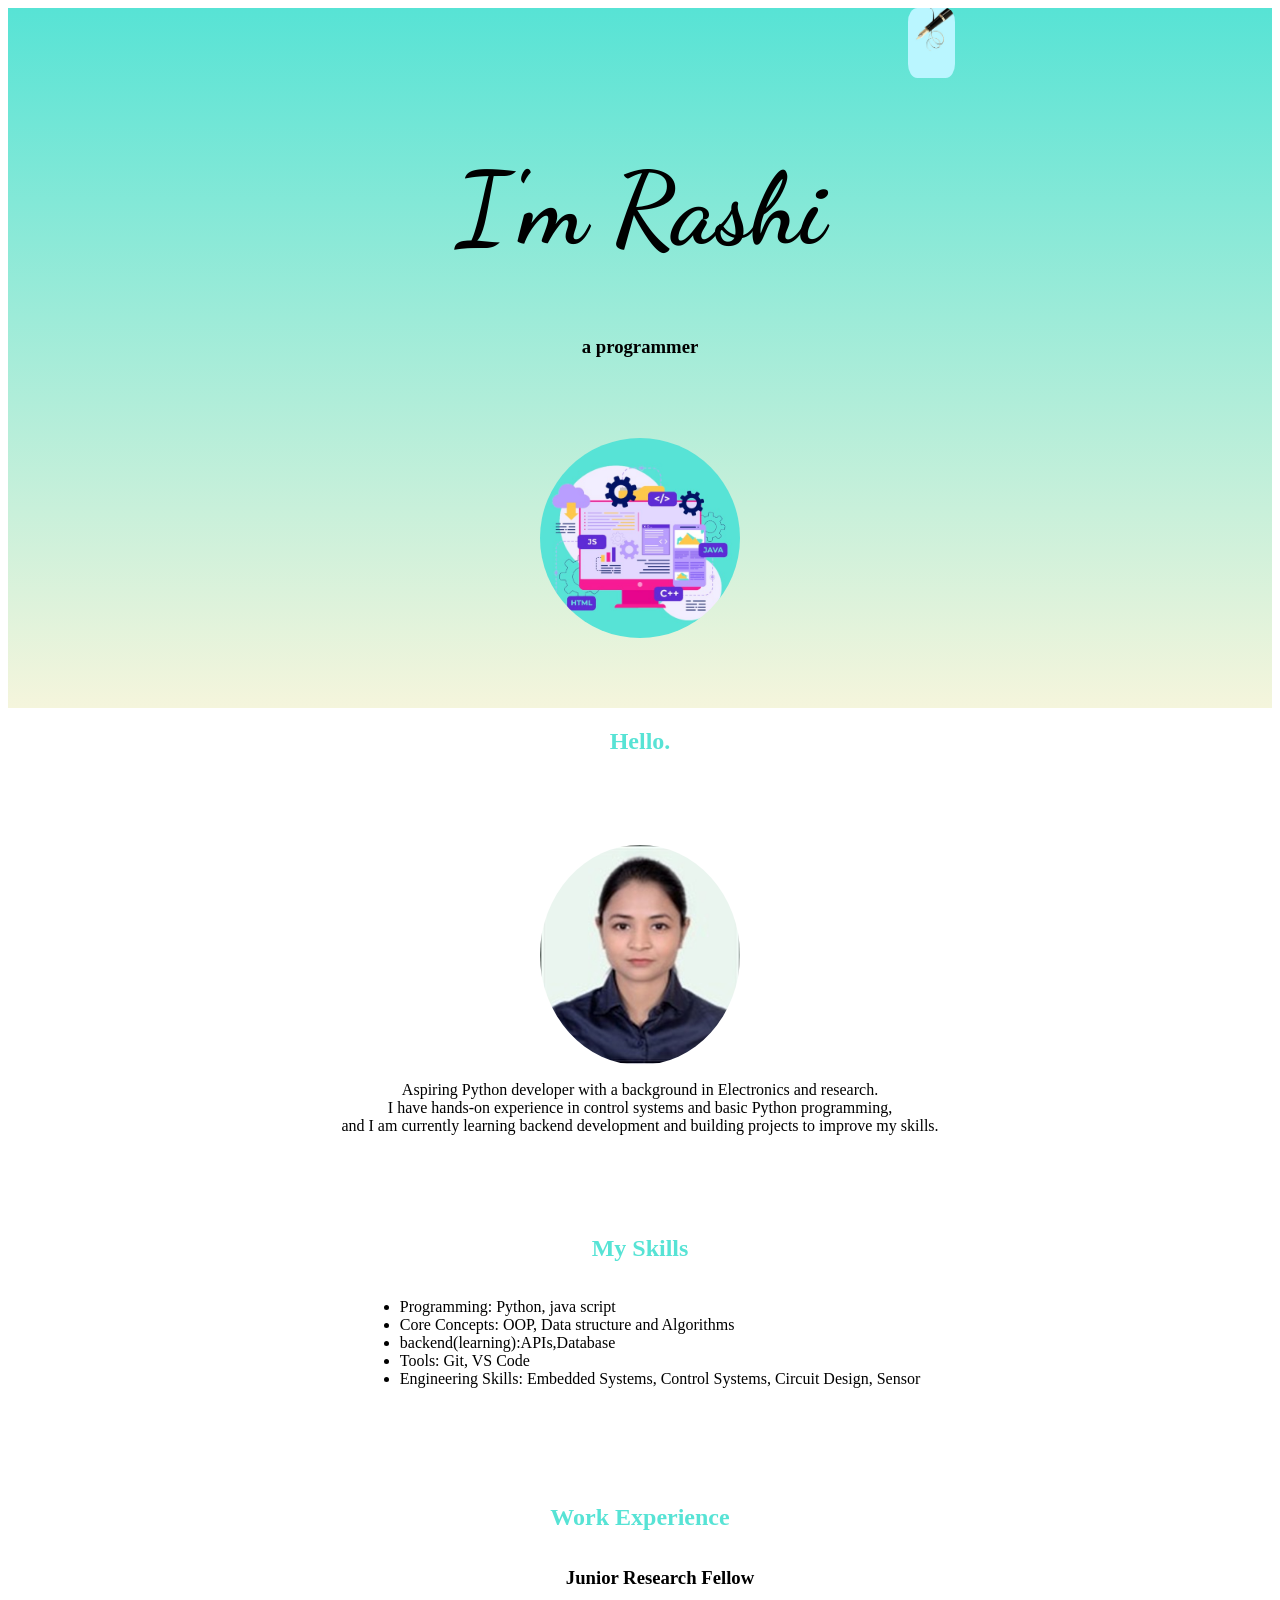
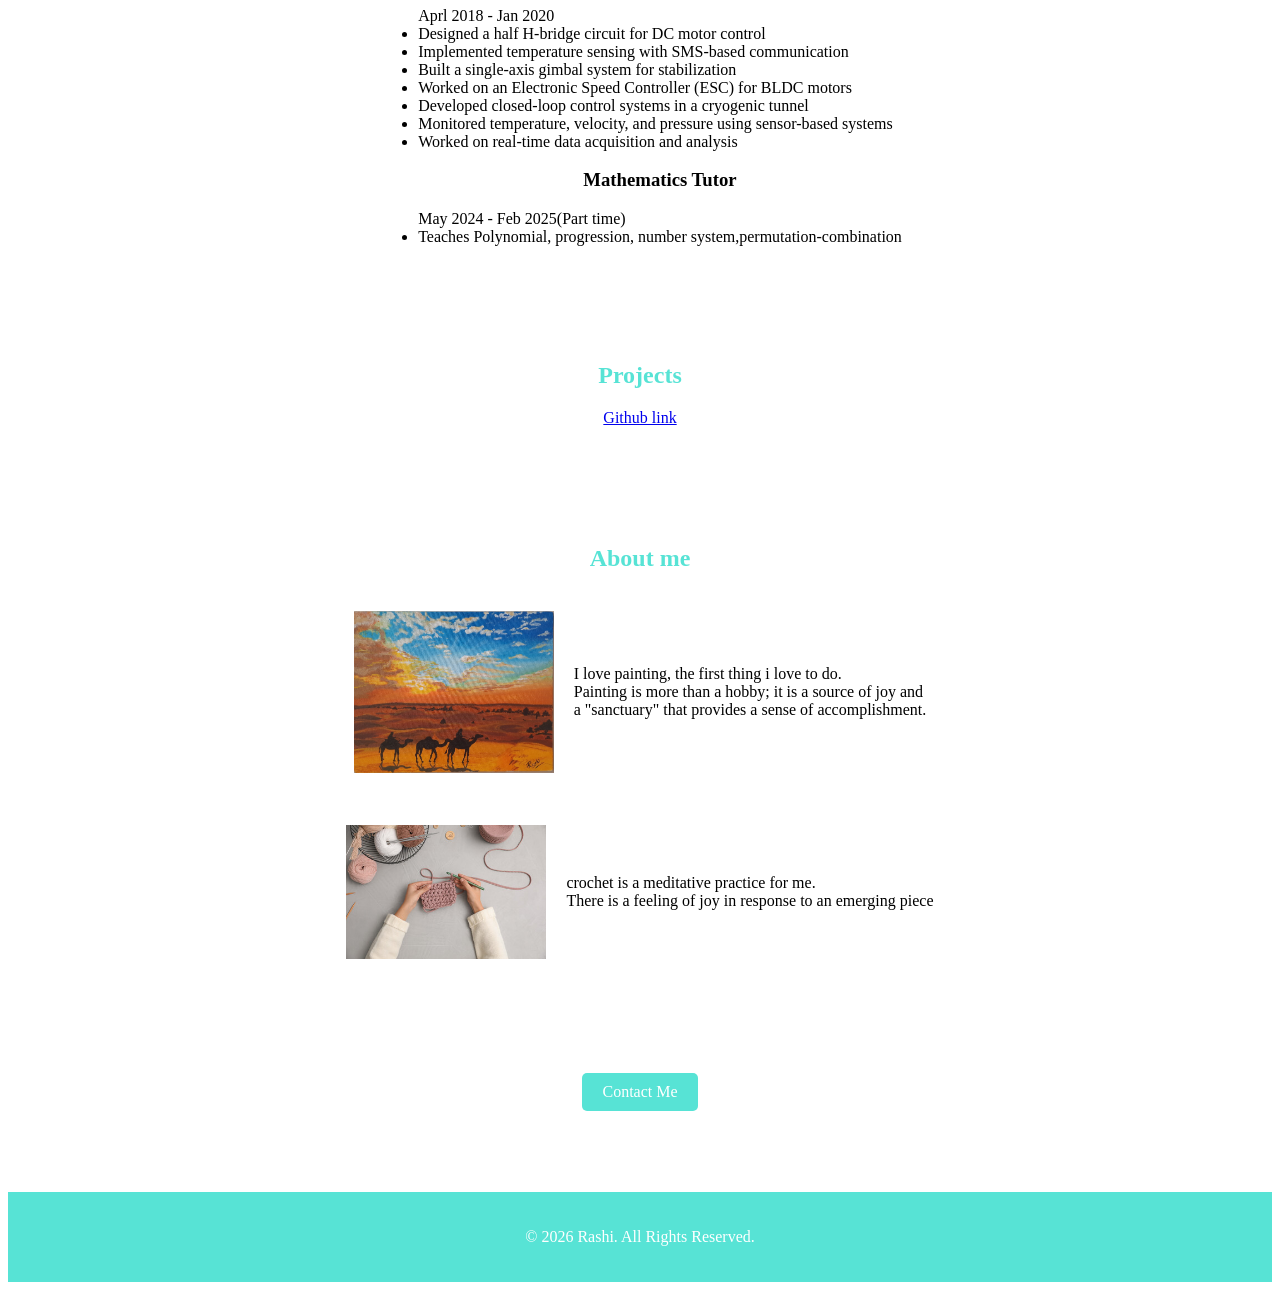
<file: index.html>
<!DOCTYPE html>
<html lang="en">

    <head>
    <meta charset="UTF-8">
    
    <title>Resume Website</title>
    <link rel="stylesheet" href="./style.css"/>

  <link rel="preconnect" href="https://fonts.googleapis.com">
<link rel="preconnect" href="https://fonts.gstatic.com" crossorigin>
<link href="https://fonts.googleapis.com/css2?family=Caveat:wght@400..700&family=Dancing+Script:wght@400..700&family=Libre+Baskerville:ital,wght@0,400..700;1,400..700&family=Mea+Culpa&display=swap" rel="stylesheet">
</head>

    <body>
        
            <div class="section name">
            <img src="./images/penp.jpg" alt="laptop" height="70px" class="pen"/>
            <h1> I'm Rashi </h1>
            <h3> a programmer </h3>
            <img src="./images/laptop1.jpg" alt="laptop" height="150px" class="laptop1"/>
            </div>

            <div class="page">
            <h2 >Hello.</h2>
            <div class=" section intro" >
                <img src="./images/pic.jpg" alt="my_photo" height="150px" class="photo"/>
                
                <p style="text-align: center;" > 
                    Aspiring Python developer with a background in Electronics and research.<br> I have hands-on experience in control systems and basic Python programming,<br> and I am currently learning backend development and building projects to improve my skills.

                </p>
            </div>
            </div>

            
            <div class="page">
            <h2>My Skills</h2>
            <div class="section skills" > 
                
                
                <ul >
                    <li>Programming: Python, java script</li>
                    <li>Core Concepts: OOP, Data structure and Algorithms</li>
                    <li>backend(learning):APIs,Database</li>

                    <li>Tools: Git, VS Code</li>
                    <li>Engineering Skills: Embedded Systems, Control Systems, Circuit Design, Sensor</li>
                
                </ul>

            </div>
            </div>

            <div class="page">
            <h2>Work Experience</h2>
            <div class="section experience">
            
            <ul>
            <h3>Junior Research Fellow</h3>
            Aprl 2018 - Jan 2020
            
                <li>Designed a half H-bridge circuit for DC motor control</li>
                <li>Implemented temperature sensing with SMS-based communication</li>
                <li>Built a single-axis gimbal system for stabilization</li>
                <li>Worked on an Electronic Speed Controller (ESC) for BLDC motors</li>
                <li>Developed closed-loop control systems in a cryogenic tunnel</li>
                <li>Monitored temperature, velocity, and pressure using sensor-based systems</li>
                <li>Worked on real-time data acquisition and analysis</li>
            <br>
            <h3>Mathematics Tutor</h3>
            May 2024 -  Feb 2025(Part time)
            
                <li>Teaches Polynomial, progression, number system,permutation-combination</li>            
            
            </ul>
            </div>
            </div>


            <div class="page">
            <h2> Projects</h2>
            <div class="section project">
                <a href="https://rashi99-kap.github.io/html.resume/"> Github link</a>
            </div> <br>
            </div>

            
            <h2> About me</h2>

            <div class="centered-container">
                <img src="./images/painting.jpg" alt="painting" class="side-image">
                <p class="side-text">I love painting, the first thing i love to do.<br> Painting is more than a hobby; it is a source of joy and<br> a "sanctuary" that provides a sense of accomplishment.</p>
            </div>
            
            <div class="centered-container">
                 <img src="./images/crochet.jpg" alt="crochet" class="side-image">
                <p class="side-text">crochet is a meditative practice for me. <br>There is a feeling of joy in response to an emerging piece</p>
               
            </div>
            

        <div class="centered-container">
            <a href="./public/contact.html" class="contact-button">Contact Me</a>
        </div>

        <footer>

            <p>&copy; 2026 Rashi. All Rights Reserved.</p>
        </footer>
            
                
        
    </body>
   

</html>
</file>
<file: style.css>
.container{
    display: flex;
    flex-direction: column;
   
    justify-content: center;
}


.name{
    background: linear-gradient(#57e3d5, beige);  

    height: 700px;
    width: 100%;
}
h1 {
    text-align: center;
    font-size: 100px;
    font-family: "Dancing Script", cursive;
    font-optical-sizing: auto;
    font-weight: <weight>;
     font-style: normal;
     
}
h3 {
    text-align: center;
    margin-top: 0 ;
}
.laptop1{
    width: 200px;
    height: 200px;
    border-radius: 50%;
    display: block;
    margin-left: auto;
    margin-right: auto;
    margin-top: 80px;
}
.pen{
    background-color: #57e3d5;
    margin-left: 900px;
    border-radius: 20%;
    
}
.photo{
    width: 200px;
    height: 220px;
    border-radius: 50%;
    display: block;
    margin-left: auto;
    margin-right: auto;
    margin-top: 90px;
}
h2 {
    text-align: center;
    color: #57e3d5;
}

.section{
    gap: 250px
}

.page {
    
    margin-bottom: 100px;
}
.skills{
  
  display: flex;
  justify-content: center; /* Horizontally centers the list */
  align-items: center;     /* Vertically centers the list (requires container height) */
}  
.experience{
     display: flex;
  justify-content: center; /* Horizontally centers the list */
  align-items: center; 
}
.project{
     display: flex;
  justify-content: center; /* Horizontally centers the list */
  align-items: center; 

}
.centered-container {
    display: flex;          /* Places image and text side by side */
    justify-content: center; /* Centers horizontally on the page */
    align-items: center;     /* Centers vertically against each other */
    gap: 20px;               /* Adds space between image and text */
    height: 200px;           /* Optional: fills viewport to show vertical centering */
  }

  .side-image {
    max-width: 200px;        /* Prevents image from being too large */
    height: auto;
  }
  .contact-button {
    background-color:#57e3d5;
   
    color: white;
    padding: 10px 20px;
    text-decoration: none;
    border-radius: 5px;
    display: inline-block;
  }
  footer {
  text-align: center;
  padding: 20px;
  background-color:#57e3d5;
  color: white;
}
</file>
